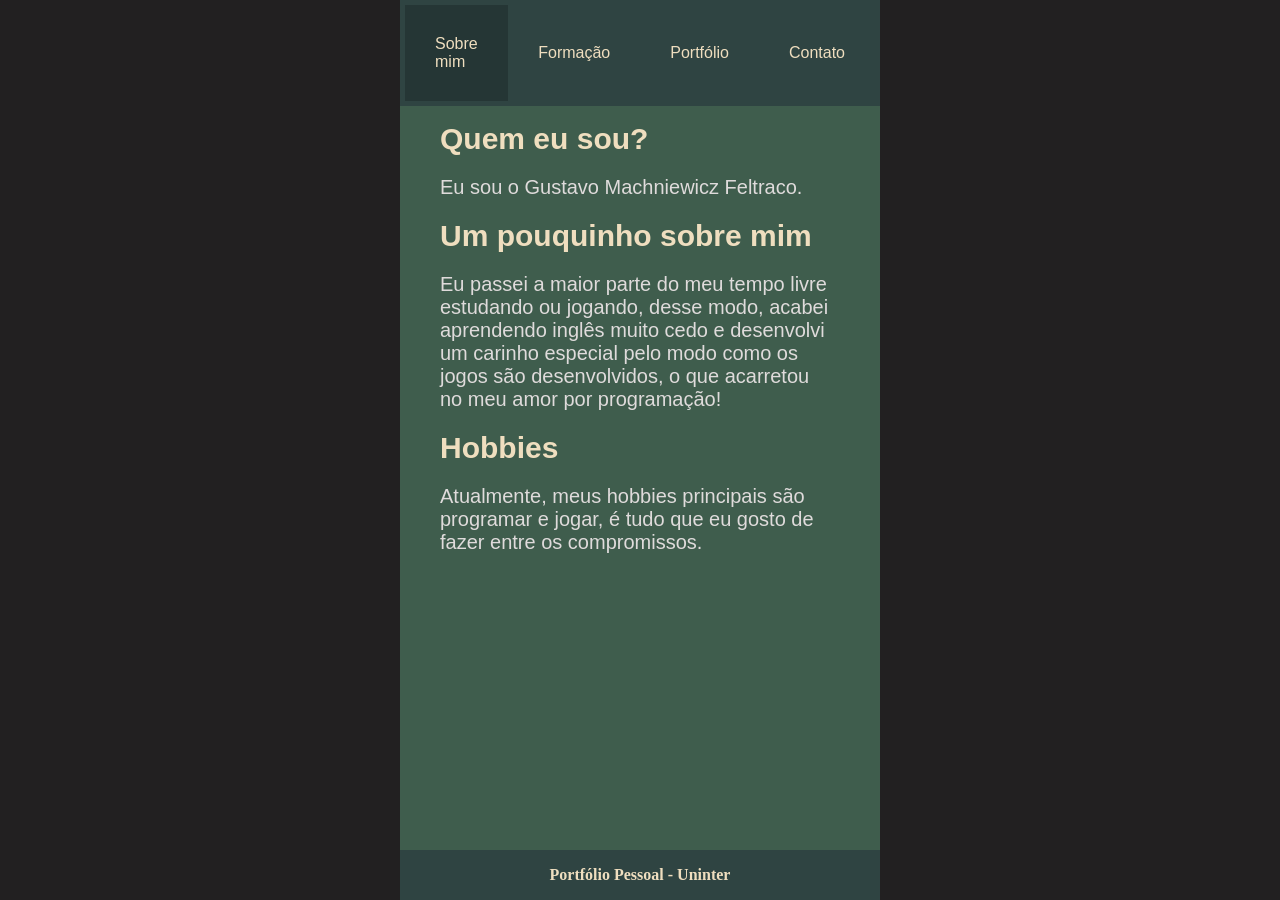
<file: index.html>
<!DOCTYPE html>
<html lang="pt-br">
<head>
    <meta charset="UTF-8">
    <meta name="viewport" content="width=device-width, initial-scale=1.0">
    <title>Portfolio Pessoal</title>
    <link rel="stylesheet" href="style.css"> <!--Direções para os arquivos externos-->
</head>
<body>
    <div class="topo">
        <a href="index.html" style="background-color: #253635;"><div>Sobre mim</div></a>
        <a href="formacao.html"><div>Formação</div></a>
        <a href="portfolio.html"><div>Portfólio</div></a>
        <a href="contato.html"><div>Contato</div></a>
    </div>
    <div class="meio"> <!--- Lista usada para ordenar os itens-->
        <ul>
            <li>Quem eu sou?</li>
                <p>Eu sou o Gustavo Machniewicz Feltraco.</p>
            <li>Um pouquinho sobre mim</li>
                <p>Eu passei a maior parte do meu tempo livre estudando ou jogando, desse modo, acabei aprendendo inglês muito cedo e desenvolvi um carinho especial pelo modo como os jogos são desenvolvidos, o que acarretou no meu amor por programação!</p>
            <li>Hobbies</li>
                <p>Atualmente, meus hobbies principais são programar e jogar, é tudo que eu gosto de fazer entre os compromissos.</p>
        </ul>
    </div> <!-- Rodapé colado no fim da página -->
    <div class="baixo"><p>Portfólio Pessoal - Uninter</p></div>
</body>
</html>
</file>
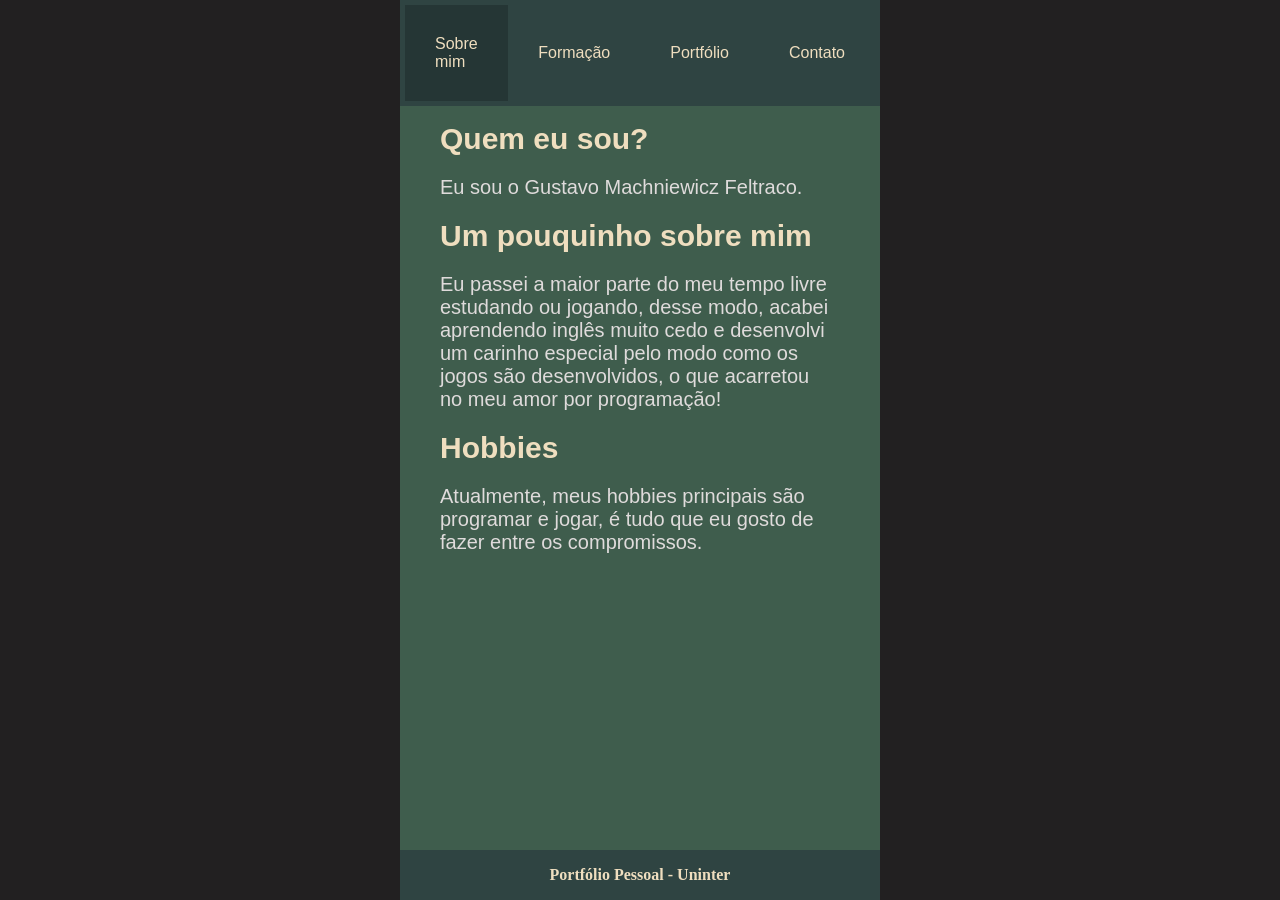
<file: Site/index.html>
<!DOCTYPE html>
<html lang="pt-br">
<head>
    <meta charset="UTF-8">
    <meta name="viewport" content="width=device-width, initial-scale=1.0">
    <title>Portfolio Pessoal</title>
    <link rel="stylesheet" href="style.css">
</head>
<body>
    <div class="topo">
        <a href="index.html" style="background-color: #253635;"><div>Sobre mim</div></a>
        <a href="formacao.html"><div>Formação</div></a>
        <a href="portfolio.html"><div>Portfólio</div></a>
        <a href="contato.html"><div>Contato</div></a>
    </div>
    <div class="meio">
        <ul>
            <li>Quem eu sou?</li>
                <p>Eu sou o Gustavo Machniewicz Feltraco.</p>
            <li>Um pouquinho sobre mim</li>
                <p>Eu passei a maior parte do meu tempo livre estudando ou jogando, desse modo, acabei aprendendo inglês muito cedo e desenvolvi um carinho especial pelo modo como os jogos são desenvolvidos, o que acarretou no meu amor por programação!</p>
            <li>Hobbies</li>
                <p>Atualmente, meus hobbies principais são programar e jogar, é tudo que eu gosto de fazer entre os compromissos.</p>
        </ul>
    </div>
    <div class="baixo"><p>Portfólio Pessoal - Uninter</p></div>
</body>
</html>
</file>
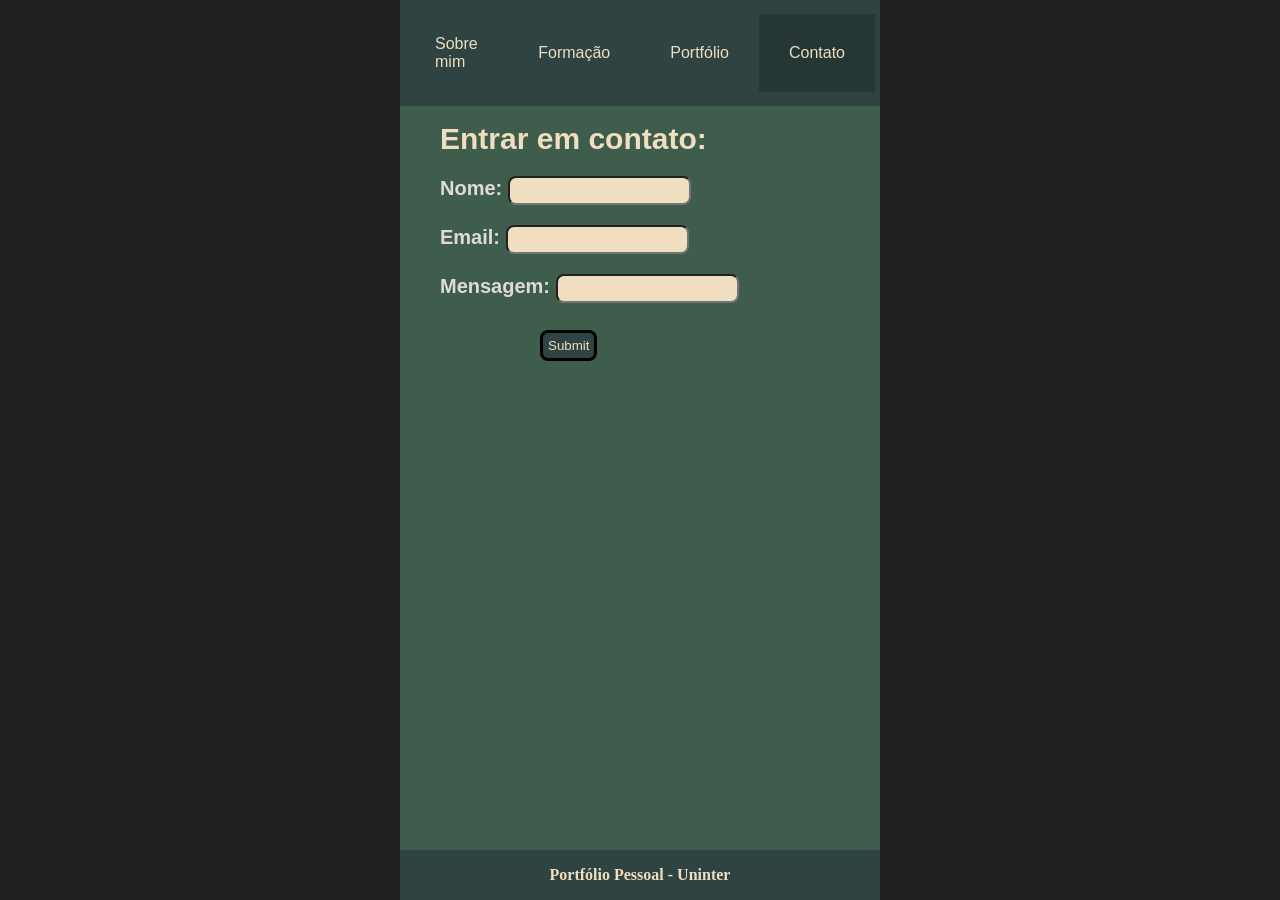
<file: contato.html>
<!DOCTYPE html>
<html lang="pt-br">
<head>
    <meta charset="UTF-8">
    <meta name="viewport" content="width=device-width, initial-scale=1.0">
    <title>Contato</title>
    <link rel="stylesheet" href="style.css">
    <script src="script.js" defer></script>
</head>
<body>
    <div class="topo">
        <a href="index.html"><div>Sobre mim</div></a>
        <a href="formacao.html" ><div>Formação</div></a>
        <a href="portfolio.html"><div>Portfólio</div></a>
        <a href="contato.html" style="background-color: #253635;"><div>Contato</div></a>
    </div>
    <div class="meio">
        <ul> <!-- Lista com os id's para o JavaScript-->
            <li>Entrar em contato:</li>
            <li><p>Nome: <input type="text" id="nome"></p></li>
            <li><p>Email: <input type="text" id="email"></p></li>
            <li><p>Mensagem: <input type="text" id="msg"></p></li>
            <li><input class="enviar" type="submit" onclick="Enviar()"></li>
        </ul>
    </div>
    <div class="baixo"><p>Portfólio Pessoal - Uninter</p></div>
</body>
</html>
</file>
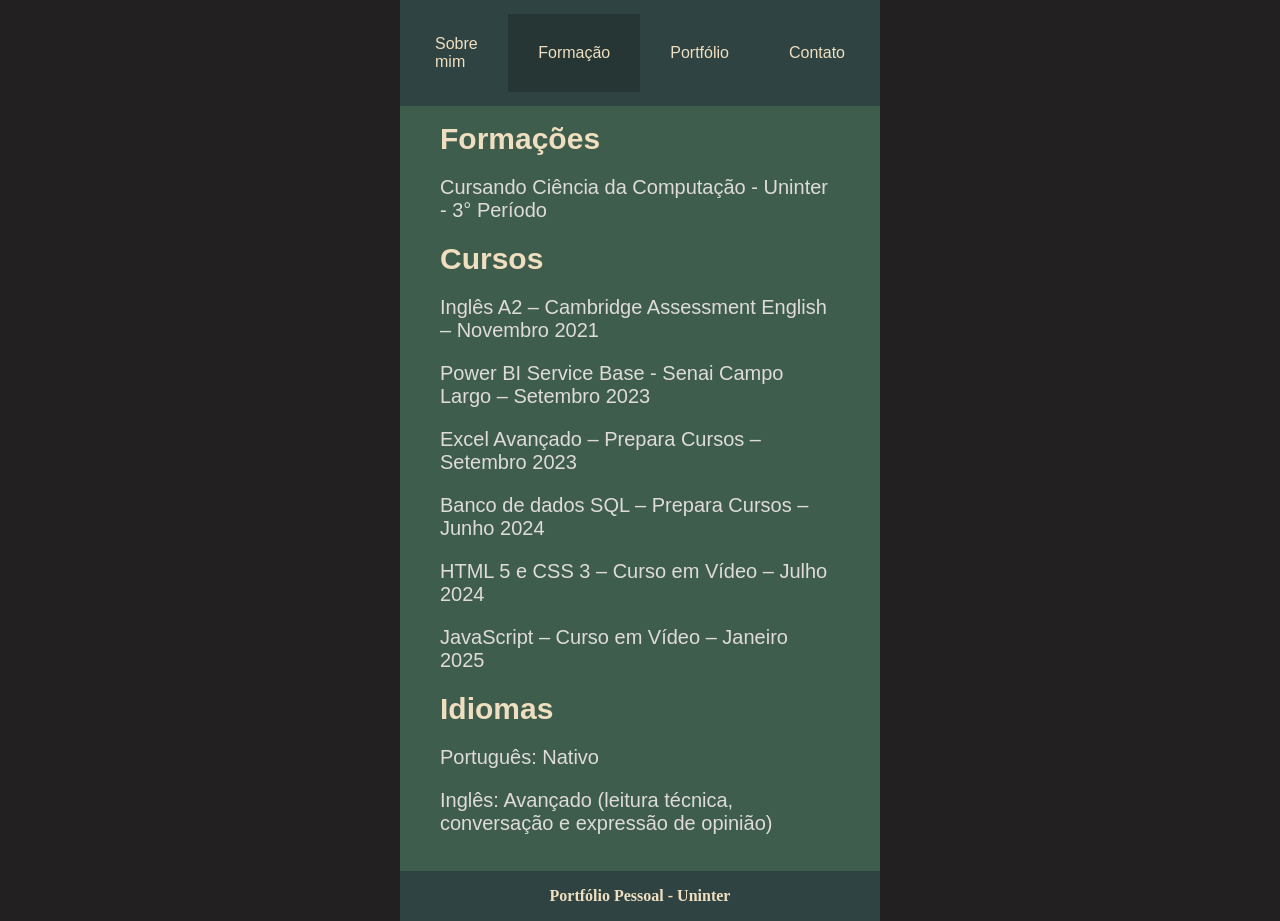
<file: formacao.html>
<!DOCTYPE html>
<html lang="pt-br">
<head>
    <meta charset="UTF-8">
    <meta name="viewport" content="width=device-width, initial-scale=1.0">
    <title>Formação</title>
    <link rel="stylesheet" href="style.css">
</head>
<body>
    <div class="topo">
        <a href="index.html"><div>Sobre mim</div></a>
        <a href="formacao.html" style="background-color: #253635;"><div>Formação</div></a>
        <a href="portfolio.html"><div>Portfólio</div></a>
        <a href="contato.html"><div>Contato</div></a>
    </div>
    <div class="meio">
        <ul>
            <li>Formações</li>
                <p>Cursando Ciência da Computação - Uninter - 3° Período</p>
            <li>Cursos</li>
                <p>Inglês A2 – Cambridge Assessment English – Novembro 2021</p>
                <p>Power BI Service Base - Senai Campo Largo – Setembro 2023</p>
                <p>Excel Avançado – Prepara Cursos – Setembro 2023</p>
                <p>Banco de dados SQL – Prepara Cursos – Junho 2024</p>
                <p>HTML 5 e CSS 3 – Curso em Vídeo – Julho 2024</p>
                <p>JavaScript – Curso em Vídeo – Janeiro 2025</p>
            <li>Idiomas</li>
                <p>Português: Nativo</p>
                <p>Inglês: Avançado (leitura técnica, conversação e expressão de opinião)</p>
        </ul>
    </div>
    <div class="baixo"><p>Portfólio Pessoal - Uninter</p></div>
</body>
</html>
</file>
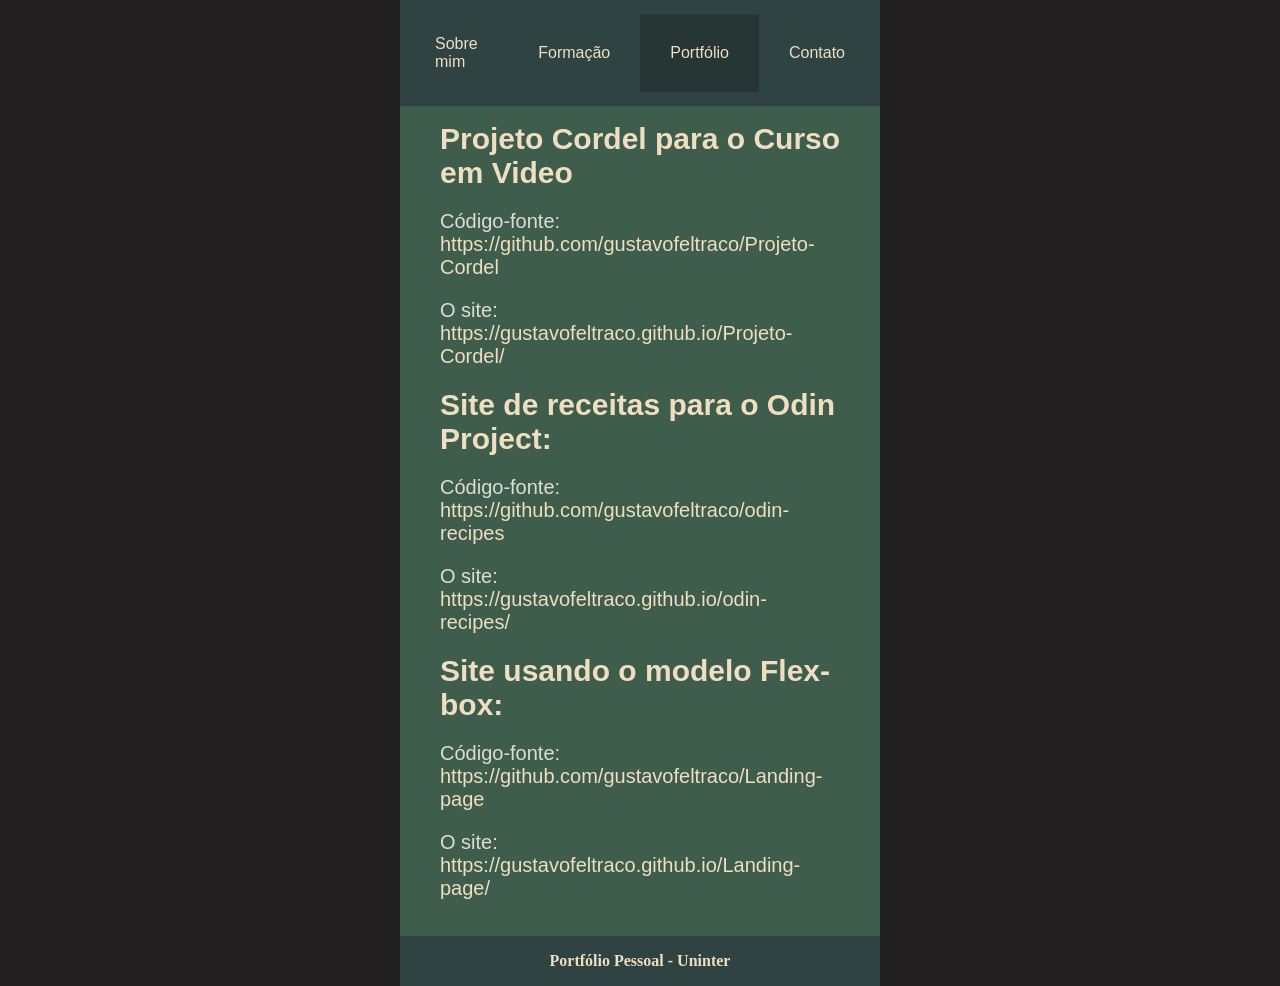
<file: portfolio.html>
<!DOCTYPE html>
<html lang="pt-br">
<head>
    <meta charset="UTF-8">
    <meta name="viewport" content="width=device-width, initial-scale=1.0">
    <title>Portfólio</title>
    <link rel="stylesheet" href="style.css">
</head>
<body>
    <div class="topo">
        <a href="index.html"><div>Sobre mim</div></a>
        <a href="formacao.html"><div>Formação</div></a>
        <a href="portfolio.html" style="background-color: #253635;"><div>Portfólio</div></a>
        <a href="contato.html"><div>Contato</div></a>
    </div>
    <div class="meio">
        <ul>
            <li>Projeto Cordel para o Curso em Video</li>
                <p>Código-fonte: <a href="https://github.com/gustavofeltraco/Projeto-Cordel" target="_blank">https://github.com/gustavofeltraco/Projeto-Cordel</a></p>
                <p>O site: <a href="https://gustavofeltraco.github.io/Projeto-Cordel/" target="_blank">https://gustavofeltraco.github.io/Projeto-Cordel/</a></p>
            <li>Site de receitas para o Odin Project:</li>
                <p>Código-fonte: <a href="https://github.com/gustavofeltraco/odin-recipes" target="_blank">https://github.com/gustavofeltraco/odin-recipes</a></p>
                <p>O site: <a href="https://gustavofeltraco.github.io/odin-recipes/" target="_blank">https://gustavofeltraco.github.io/odin-recipes/</a></p>
            <li>Site usando o modelo Flex-box:</li>
                <p>Código-fonte: <a href="https://github.com/gustavofeltraco/Landing-page" target="_blank">https://github.com/gustavofeltraco/Landing-page</a></p>
                <p>O site: <a href="https://gustavofeltraco.github.io/Landing-page/" target="_blank">https://gustavofeltraco.github.io/Landing-page/</a></p>
        </ul>
    </div>
    <div class="baixo"><p>Portfólio Pessoal - Uninter</p></div>
</body>
</html>
</file>
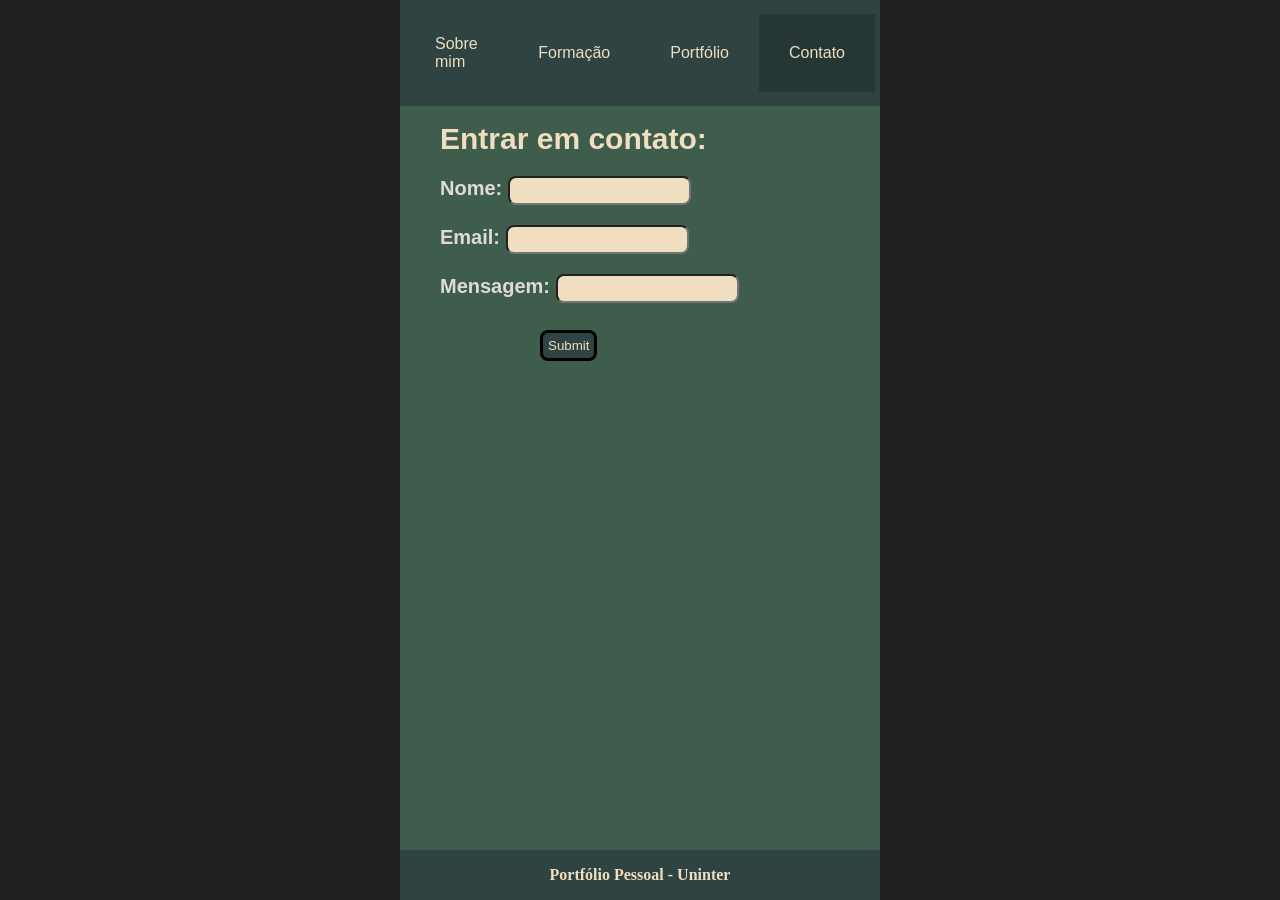
<file: Site/contato.html>
<!DOCTYPE html>
<html lang="pt-br">
<head>
    <meta charset="UTF-8">
    <meta name="viewport" content="width=device-width, initial-scale=1.0">
    <title>Document</title>
    <link rel="stylesheet" href="style.css">
    <script src="script.js" defer></script>
</head>
<body>
    <div class="topo">
        <a href="index.html"><div>Sobre mim</div></a>
        <a href="formacao.html" ><div>Formação</div></a>
        <a href="portfolio.html"><div>Portfólio</div></a>
        <a href="contato.html" style="background-color: #253635;"><div>Contato</div></a>
    </div>
    <div class="meio">
        <ul>
            <li>Entrar em contato:</li>
            <li><p>Nome: <input type="text" id="nome"></p></li>
            <li><p>Email: <input type="text" id="email"></p></li>
            <li><p>Mensagem: <input type="text" id="msg"></p></li>
            <li><input class="enviar" type="submit" onclick="Enviar()"></li>
        </ul>
    </div>
    <div class="baixo"><p>Portfólio Pessoal - Uninter</p></div>
</body>
</html>
</file>
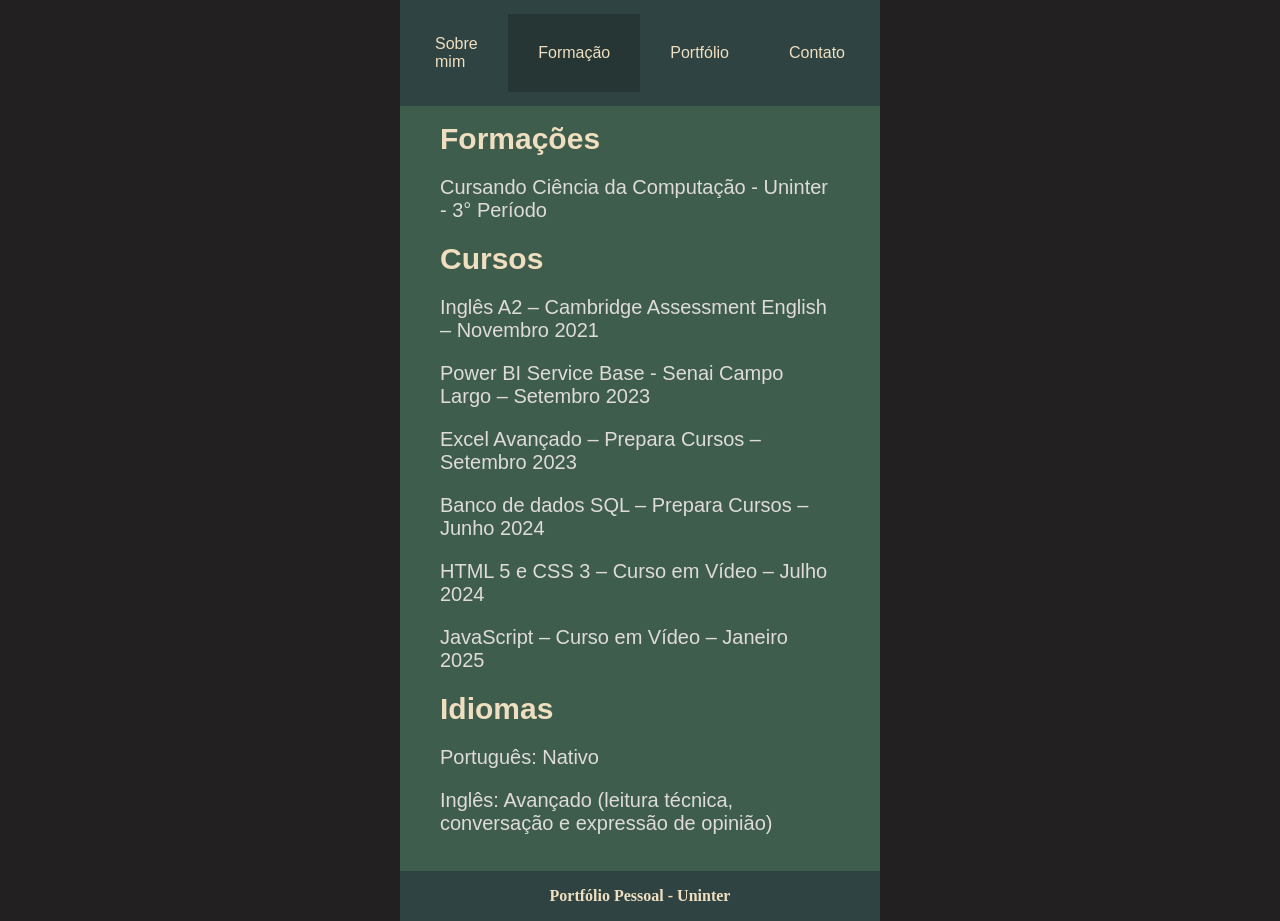
<file: Site/formacao.html>
<!DOCTYPE html>
<html lang="pt-br">
<head>
    <meta charset="UTF-8">
    <meta name="viewport" content="width=device-width, initial-scale=1.0">
    <title>Document</title>
    <link rel="stylesheet" href="style.css">
</head>
<body>
    <div class="topo">
        <a href="index.html"><div>Sobre mim</div></a>
        <a href="formacao.html" style="background-color: #253635;"><div>Formação</div></a>
        <a href="portfolio.html"><div>Portfólio</div></a>
        <a href="contato.html"><div>Contato</div></a>
    </div>
    <div class="meio">
        <ul>
            <li>Formações</li>
                <p>Cursando Ciência da Computação - Uninter - 3° Período</p>
            <li>Cursos</li>
                <p>Inglês A2 – Cambridge Assessment English – Novembro 2021</p>
                <p>Power BI Service Base - Senai Campo Largo – Setembro 2023</p>
                <p>Excel Avançado – Prepara Cursos – Setembro 2023</p>
                <p>Banco de dados SQL – Prepara Cursos – Junho 2024</p>
                <p>HTML 5 e CSS 3 – Curso em Vídeo – Julho 2024</p>
                <p>JavaScript – Curso em Vídeo – Janeiro 2025</p>
            <li>Idiomas</li>
                <p>Português: Nativo</p>
                <p>Inglês: Avançado (leitura técnica, conversação e expressão de opinião)</p>
        </ul>
    </div>
    <div class="baixo"><p>Portfólio Pessoal - Uninter</p></div>
</body>
</html>
</file>
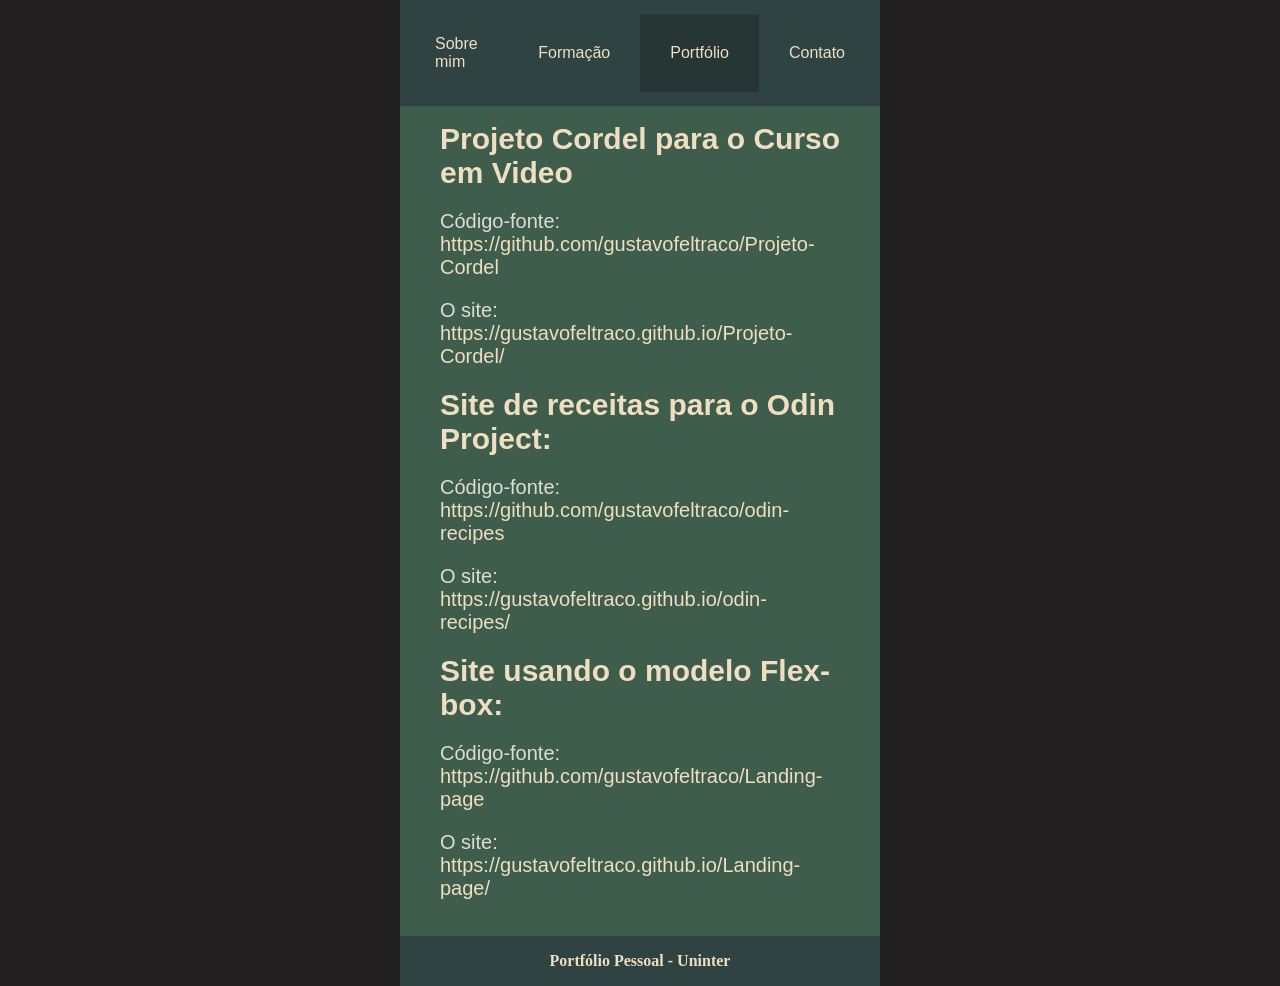
<file: Site/portfolio.html>
<!DOCTYPE html>
<html lang="pt-br">
<head>
    <meta charset="UTF-8">
    <meta name="viewport" content="width=device-width, initial-scale=1.0">
    <title>Document</title>
    <link rel="stylesheet" href="style.css">
</head>
<body>
    <div class="topo">
        <a href="index.html"><div>Sobre mim</div></a>
        <a href="formacao.html"><div>Formação</div></a>
        <a href="portfolio.html" style="background-color: #253635;"><div>Portfólio</div></a>
        <a href="contato.html"><div>Contato</div></a>
    </div>
    <div class="meio">
        <ul>
            <li>Projeto Cordel para o Curso em Video</li>
                <p>Código-fonte: <a href="https://github.com/gustavofeltraco/Projeto-Cordel" target="_blank">https://github.com/gustavofeltraco/Projeto-Cordel</a></p>
                <p>O site: <a href="https://gustavofeltraco.github.io/Projeto-Cordel/" target="_blank">https://gustavofeltraco.github.io/Projeto-Cordel/</a></p>
            <li>Site de receitas para o Odin Project:</li>
                <p>Código-fonte: <a href="https://github.com/gustavofeltraco/odin-recipes" target="_blank">https://github.com/gustavofeltraco/odin-recipes</a></p>
                <p>O site: <a href="https://gustavofeltraco.github.io/odin-recipes/" target="_blank">https://gustavofeltraco.github.io/odin-recipes/</a></p>
            <li>Site usando o modelo Flex-box:</li>
                <p>Código-fonte: <a href="https://github.com/gustavofeltraco/Landing-page" target="_blank">https://github.com/gustavofeltraco/Landing-page</a></p>
                <p>O site: <a href="https://gustavofeltraco.github.io/Landing-page/" target="_blank">https://gustavofeltraco.github.io/Landing-page/</a></p>
        </ul>
    </div>
    <div class="baixo"><p>Portfólio Pessoal - Uninter</p></div>
</body>
</html>
</file>
<file: style.css>
html, body {
    min-height: 100vh;
}

body {
    display: flex;
    flex-direction: column;
    background-color: #222021;
    margin-right: 400px;/* Distância das bordas externas*/
    margin-left: 400px;
    margin-top: 0px;
    margin-bottom: 0px;
}

a {
    text-decoration: none;
    color: #efdebf;
}

.baixo {
    display: flex;
    background-color: #2f4442;
    width: 100%;
    bottom: 0;
    justify-content: center;
    font-family: 'Gill Sans', 'Gill Sans MT';
    color: #efdebf;
    font-weight: bolder;
}

.topo {
    display: flex; 
    padding: 5px; /*Distância das bordas internas*/
    justify-content: center;
    align-items: center;
    background-color: #2f4442;
    color: #efdebf;
    font-family: 'Franklin Gothic Medium', 'Arial Narrow', Arial, sans-serif;
}

.topo div {
    margin: 10px;
    padding: 20px;
}

.meio {
    display: flex;
    flex: 1;
    background-color: #3f5d4d;
    align-items: top;
}

.meio ul {
    list-style-type: none;
}

.meio li {
    color: #efdebf;
    font-weight: bolder;
    font-size: 30px;
    font-family: 'Franklin Gothic Medium', 'Arial Narrow', Arial, sans-serif;
}

.meio p {
    color: rgb(223, 219, 219);
    font-family: 'Franklin Gothic Medium', 'Arial Narrow', Arial, sans-serif;
    font-size: 20px;
    margin-right: 50px;
}

input {
    background-color: #efdebf;
    border-radius: 8px;
    padding: 5px;
    font-family: 'Franklin Gothic Medium', 'Arial Narrow', Arial, sans-serif;
}

.enviar {
    background-color: #2f4442;
    color: #efdebf;
    border: 3px, solid, black;
    margin-left: 100px;
}
</file>
<file: Site/style.css>
html, body {
    min-height: 100vh;
}

body {
    display: flex;
    flex-direction: column;
    background-color: #222021;
    margin-right: 400px;/* Distância das bordas externas*/
    margin-left: 400px;
    margin-top: 0px;
    margin-bottom: 0px;
}

a {
    text-decoration: none;
    color: #efdebf;
}

.baixo {
    display: flex;
    background-color: #2f4442;
    width: 100%;
    bottom: 0;
    justify-content: center;
    font-family: 'Gill Sans', 'Gill Sans MT';
    color: #efdebf;
    font-weight: bolder;
}

.topo {
    display: flex; 
    padding: 5px; /*Distância das bordas internas*/
    justify-content: center;
    align-items: center;
    background-color: #2f4442;
    color: #efdebf;
    font-family: 'Franklin Gothic Medium', 'Arial Narrow', Arial, sans-serif;
}

.topo div {
    margin: 10px;
    padding: 20px;
}

.meio {
    display: flex;
    flex: 1;
    background-color: #3f5d4d;
    align-items: top;
}

.meio ul {
    list-style-type: none;
}

.meio li {
    color: #efdebf;
    font-weight: bolder;
    font-size: 30px;
    font-family: 'Franklin Gothic Medium', 'Arial Narrow', Arial, sans-serif;
}

.meio p {
    color: rgb(223, 219, 219);
    font-family: 'Franklin Gothic Medium', 'Arial Narrow', Arial, sans-serif;
    font-size: 20px;
    margin-right: 50px;
}

input {
    background-color: #efdebf;
    border-radius: 8px;
    padding: 5px;
    font-family: 'Franklin Gothic Medium', 'Arial Narrow', Arial, sans-serif;
}

.enviar {
    background-color: #2f4442;
    color: #efdebf;
    border: 3px, solid, black;
    margin-left: 100px;
}
</file>
